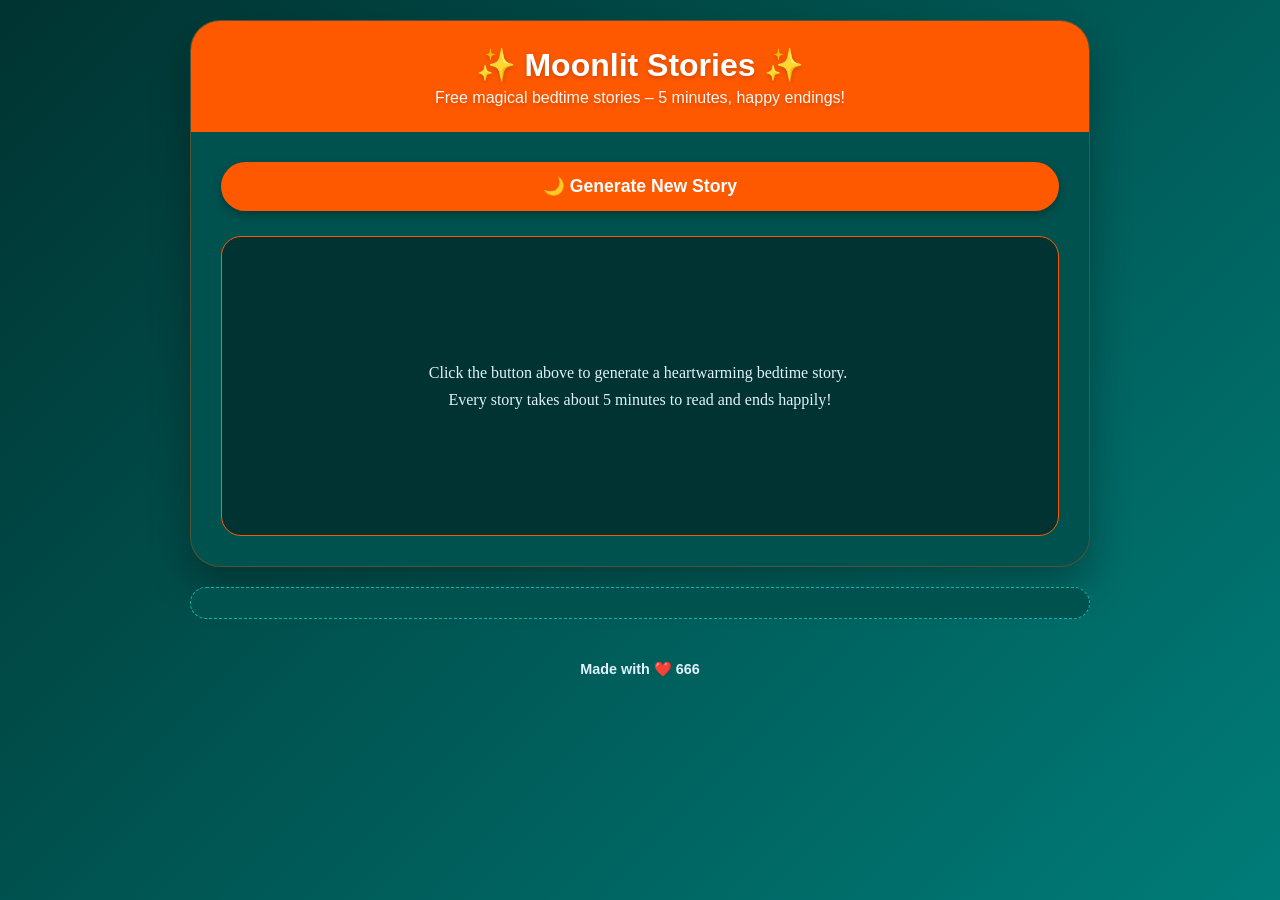
<file: index.html>
<!DOCTYPE html>
<html lang="en">
<head>
    <meta charset="UTF-8">
       <!-- Google Search Console Verification -->
    <meta name="google-site-verification" content="p3St6UQLxpK5YEIhsQNuTlh1ZnXklg5Chxt8QN8SdS0"
    <!-- HilltopAds verification meta tag for moonlitstories.vercel.app -->
    <meta name="fie749e1c8404e602f5d5" content="b23ccada4a5925f6fa16" />
    <meta name="viewport" content="width=device-width, initial-scale=1.0, user-scalable=yes">
    <title>Moonlit Stories | Free Bedtime Stories for Kids, New story every click !</title>
    <link rel="stylesheet" href="style.css">
</head>
<body>
    <div class="container">
        <div class="story-card">
            <div class="header">
                <h1>✨ Moonlit Stories ✨</h1>
                <p>Free magical bedtime stories – 5 minutes, happy endings!</p>
            </div>
            <div class="content">
                <button class="generate-btn" id="generateBtn">
                    🌙 Generate New Story
                </button>
                
                <div class="loading" id="loading">
                    <div class="spinner"></div>
                    <p style="margin-top: 10px;">Crafting a magical tale...</p>
                </div>

                <div class="story-content" id="storyOutput">
                    Click the button above to generate a heartwarming bedtime story. 
                    Every story takes about 5 minutes to read and ends happily!
                </div>
            </div>
        </div>

        <!-- ========== HILLTOPADS ADS ========== -->
        <!-- Banner 300x250 (Mobile + Desktop) -->
        <div class="ad-container">
            <script>
            (function(pzaeos){
            var d = document,
                s = d.createElement('script'),
                l = d.scripts[d.scripts.length - 1];
            s.settings = pzaeos || {};
            s.src = "\/\/conventionalresponse.com\/biX.V_sWdYGDlK0\/YSWhcj\/ZePmj9-u\/ZeU\/lZkmPBTlYA5\/MoDdI\/3rNFz\/MWtTNgjIkRwTMIjdcQ3FNhwu";
            s.async = true;
            s.referrerPolicy = 'no-referrer-when-downgrade';
            l.parentNode.insertBefore(s, l);
            })({})
            </script>
        </div>

        <!-- Icon MultiTag (In-Page Push) -->
        <div class="ad-container icon-ad">
            <script>
            (function(qnukn){
            var d = document,
                s = d.createElement('script'),
                l = d.scripts[d.scripts.length - 1];
            s.settings = qnukn || {};
            s.src = "\/\/conventionalresponse.com\/b.XIVYsDdjGWlB0SYjWycq\/ieUmq9\/uTZaUtlhkAP\/T-Yh5\/MqDMI-3NOOD\/kwt\/NNj\/kSwVMkjTcH5kMuwc";
            s.async = true;
            s.referrerPolicy = 'no-referrer-when-downgrade';
            l.parentNode.insertBefore(s, l);
            })({})
            </script>
        </div>
        <!-- ================================== -->

        <footer>
            Made with ❤️ 666 
        </footer>
    </div>

    <script src="script.js"></script>
</body>
</html>
</file>
<file: style.css>
* {
    margin: 0;
    padding: 0;
    box-sizing: border-box;
}

body {
    font-family: 'Segoe UI', Tahoma, Geneva, Verdana, sans-serif;
    background: linear-gradient(135deg, #003331 0%, #007C78 100%);
    min-height: 100vh;
    padding: 20px;
    color: #e0f2fe;
}

.container {
    max-width: 900px;
    margin: 0 auto;
}

/* Main card */
.story-card {
    background: #00524F;
    border-radius: 30px;
    box-shadow: 0 20px 40px rgba(0, 0, 0, 0.3);
    overflow: hidden;
    margin-bottom: 20px;
    border: 1px solid rgba(255, 89, 0, 0.3);
    animation: fadeIn 0.5s ease-in;
}

@keyframes fadeIn {
    from {
        opacity: 0;
        transform: translateY(20px);
    }
    to {
        opacity: 1;
        transform: translateY(0);
    }
}

.header {
    background: #FF5900;
    padding: 25px;
    text-align: center;
    color: white;
    text-shadow: 0 2px 4px rgba(0, 0, 0, 0.2);
}

.header h1 {
    font-size: 2rem;
    margin-bottom: 5px;
    animation: slideDown 0.5s ease-out;
}

@keyframes slideDown {
    from {
        opacity: 0;
        transform: translateY(-30px);
    }
    to {
        opacity: 1;
        transform: translateY(0);
    }
}

.header p {
    font-size: 1rem;
    opacity: 0.95;
    font-weight: 500;
}

.content {
    padding: 30px;
}

/* Button */
.generate-btn {
    background: #FF5900;
    color: white;
    border: none;
    padding: 14px 28px;
    font-size: 1.1rem;
    font-weight: bold;
    border-radius: 50px;
    cursor: pointer;
    transition: all 0.3s ease;
    width: 100%;
    margin-bottom: 25px;
    box-shadow: 0 4px 10px rgba(0, 0, 0, 0.3);
}

.generate-btn:hover {
    background: #FF7A2E;
    transform: translateY(-2px);
    box-shadow: 0 6px 15px rgba(0, 0, 0, 0.3);
}

.generate-btn:active {
    transform: translateY(0);
}

.generate-btn:disabled {
    background: #6c8b8a;
    cursor: not-allowed;
    transform: none;
}

/* Loading spinner */
.loading {
    display: none;
    text-align: center;
    margin: 20px 0;
}

.spinner {
    border: 4px solid #00BAB4;
    border-top: 4px solid #FF5900;
    border-radius: 50%;
    width: 40px;
    height: 40px;
    animation: spin 1s linear infinite;
    margin: 0 auto;
}

@keyframes spin {
    0% { transform: rotate(0deg); }
    100% { transform: rotate(360deg); }
}

/* Story display */
.story-content {
    background: #003331;
    border-radius: 20px;
    padding: 25px;
    line-height: 1.7;
    font-size: 1rem;
    color: #e0f2fe;
    white-space: pre-wrap;
    font-family: 'Georgia', serif;
    border: 1px solid #FF5900;
    min-height: 300px;
    transition: all 0.3s ease;
}

/* Center placeholder text initially */
.story-content.centered {
    display: flex;
    align-items: center;
    justify-content: center;
    text-align: center;
    flex-direction: column;
    min-height: 300px;
}

/* Ad containers */
.ad-container {
    background: #00524F;
    border-radius: 16px;
    padding: 15px;
    margin: 20px 0;
    text-align: center;
    border: 1px dashed #00BAB4;
    color: #cbd5e1;
}

/* Optional: icon ad style */
.icon-ad {
    background: transparent;
    border: none;
    padding: 0;
}

/* Footer - Centered, no border */
footer {
    text-align: center;
    font-size: 0.9rem;
    font-weight: bold;
    margin-top: 30px;
    padding: 12px 20px;
    color: #e0f2fe;
    background: transparent;
    transition: all 0.3s ease;
    display: block;
    width: 100%;
}

footer .heart {
    display: inline-block;
    color: #FF5900;
    animation: heartbeat 1.2s ease infinite;
    margin: 0 2px;
}

@keyframes heartbeat {
    0%, 100% { transform: scale(1); }
    50% { transform: scale(1.2); }
}

/* Responsive Design */
@media (max-width: 768px) {
    body {
        padding: 15px;
    }
    
    .content {
        padding: 20px;
    }
    
    .header h1 {
        font-size: 1.5rem;
    }
    
    .header p {
        font-size: 0.9rem;
    }
    
    .generate-btn {
        font-size: 1rem;
        padding: 12px 24px;
    }
    
    .story-content {
        font-size: 0.9rem;
        padding: 20px;
    }
    
    footer {
        font-size: 0.8rem;
        padding: 10px 16px;
    }
}

@media (max-width: 480px) {
    .header h1 {
        font-size: 1.2rem;
    }
    
    .content {
        padding: 15px;
    }
    
    .story-content {
        font-size: 0.85rem;
        padding: 15px;
    }
}

/* Print styles */
@media print {
    .generate-btn,
    .ad-container,
    footer {
        display: none;
    }
    
    body {
        background: white;
        padding: 0;
    }
    
    .story-card {
        box-shadow: none;
        margin: 0;
    }
}
</file>
